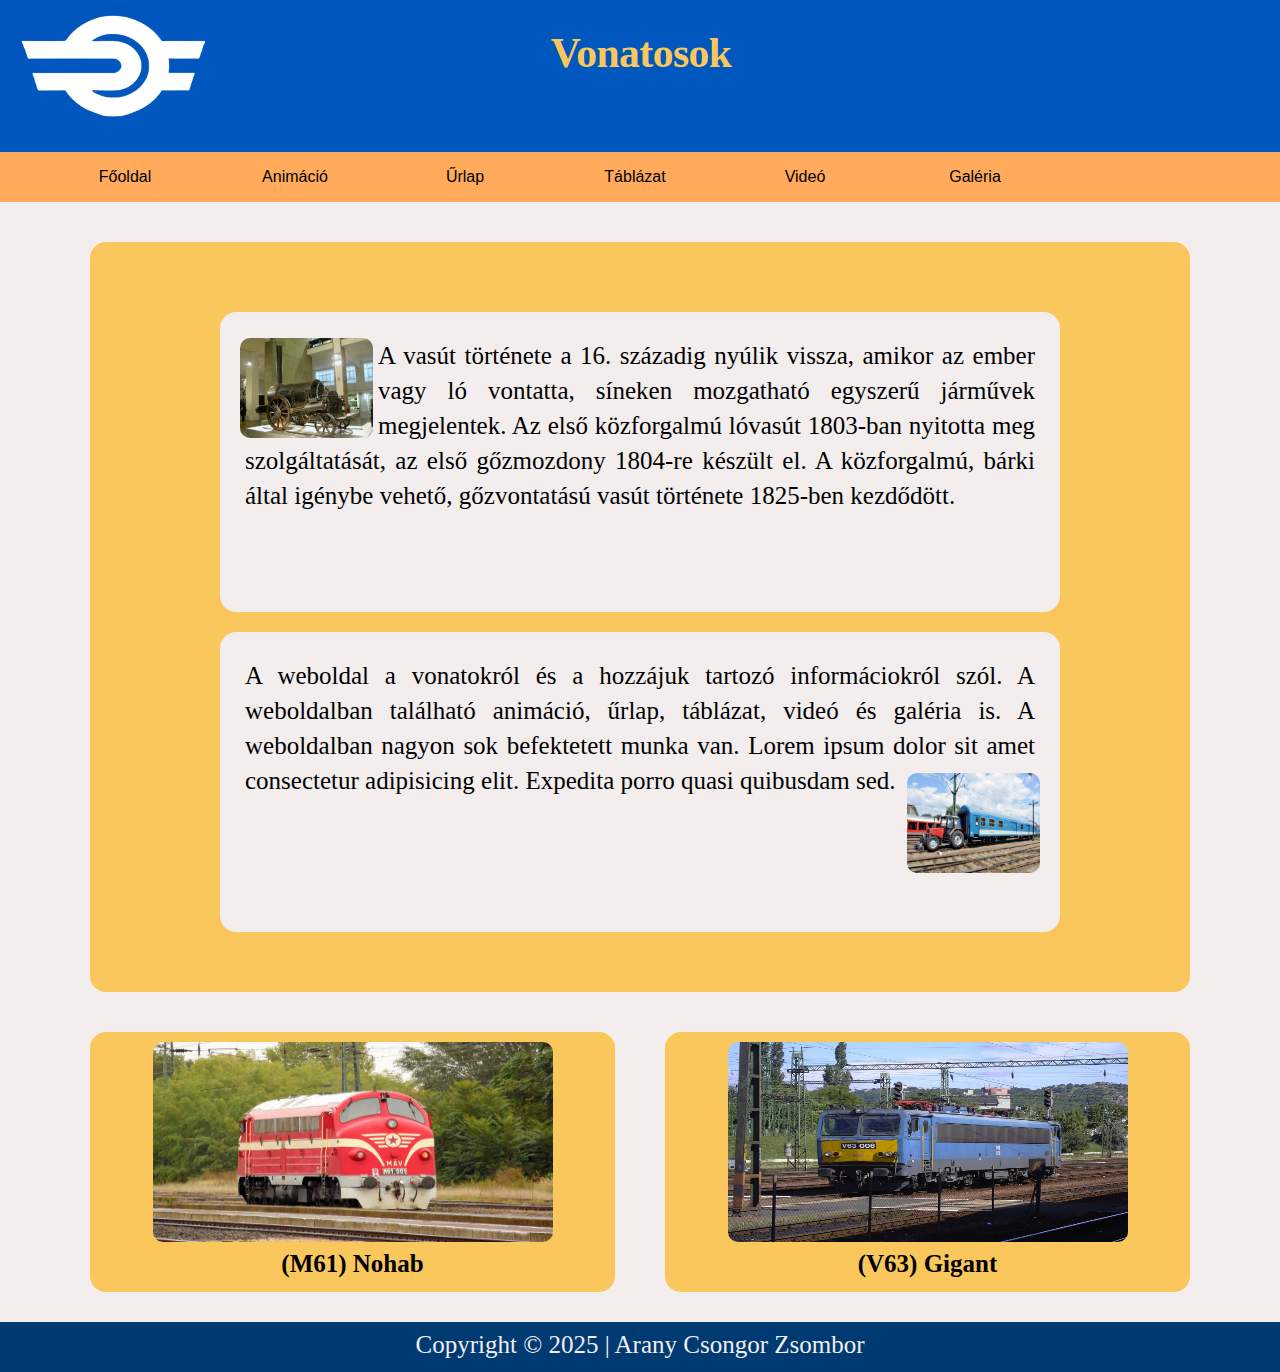
<file: weboldal/index.html>
<!DOCTYPE html>
<html lang="hu">
  <head>
    <meta charset="UTF-8">
    <meta name="viewport" content="width=device-width, initial-scale=1.0">
    <meta name="author" content="Arany Csongor Zsombor">
    <meta name="description" content="Vonat mániás embereknek">
    <meta name="keywords" content="HTML5, CSS3, Javascript">
    <link rel="stylesheet" href="css/style.css">
    <link rel="icon" href="images/favicon.png" type="image/png">
    <title>Főoldal</title>
  </head>
  <body>
    <header style="position: relative;">
      <div id="logo" style="position: absolute;">
        <a><img src="images/favicon.png" alt="Logó" width="194px" height="118px"></a>
      </div>
      <a id="title">
        <h1 style="color: #FAC75C;">Vonatosok</h1>
      </a>
    </header>
    <nav>
      <ul id="navigation">
        <li><a href="index.html">Főoldal</a></li>
        <li><a href="animation.html">Animáció</a></li>
        <li><a href="form.html">Űrlap</a></li>
        <li><a href="table.html">Táblázat</a></li>
        <li><a href="video.html">Videó</a></li>
        <li><a href="gallery.html">Galéria</a></li>
      </ul>
    </nav>
    <div id="container">
      <section>
        <article id="top-article">
          <img src="images/kep3.jpg" alt="rocket_gőzmozdony" width="133px" height="100px" style="float: left; border-radius: 10px; position: relative; top: 25px; left: -5px;">
          <p>A vasút története a 16. századig nyúlik vissza, amikor az ember vagy ló vontatta, síneken mozgatható egyszerű járművek megjelentek. Az első közforgalmú lóvasút 1803-ban nyitotta meg szolgáltatását, az első gőzmozdony 1804-re készült el. A közforgalmú, bárki által igénybe vehető, gőzvontatású vasút története 1825-ben kezdődött.</p>
        </article>
        <article id="top-article">
          <p>A weboldal a vonatokról és a hozzájuk tartozó informáciokról szól. A weboldalban található animáció, űrlap, táblázat, videó és galéria is. A weboldalban nagyon sok befektetett munka van. Lorem ipsum dolor sit amet consectetur adipisicing elit. Expedita porro quasi quibusdam sed.</p>
          <img src="images/kep4.jpg" alt="traktorvonat" width="133px" height="100px" style="float: right; border-radius: 10px; position: relative; top: -50px; right: -5px;">
        </article>
      </section>
      <div id="bottom-article">
        <article id="kep2"><img src="images/kep1.jpg" alt="nohab" style="width: 400px; height: 200px; border-radius: 10px;"><b><p style="margin: auto;">(M61) Nohab</p></b></article>
        <article id="kep2"><img src="images/kep2.jpg" alt="gigant" style="width: 400px; height: 200px; border-radius: 10px;"><b><p style="margin: auto;">(V63) Gigant</p></b></article>
      </div>
    </div>
    <footer><p style="text-align: center; margin-top: 5px; color: #F3EDED;">Copyright © 2025 | Arany Csongor Zsombor</p></footer>
  </body>
</html>
</file>
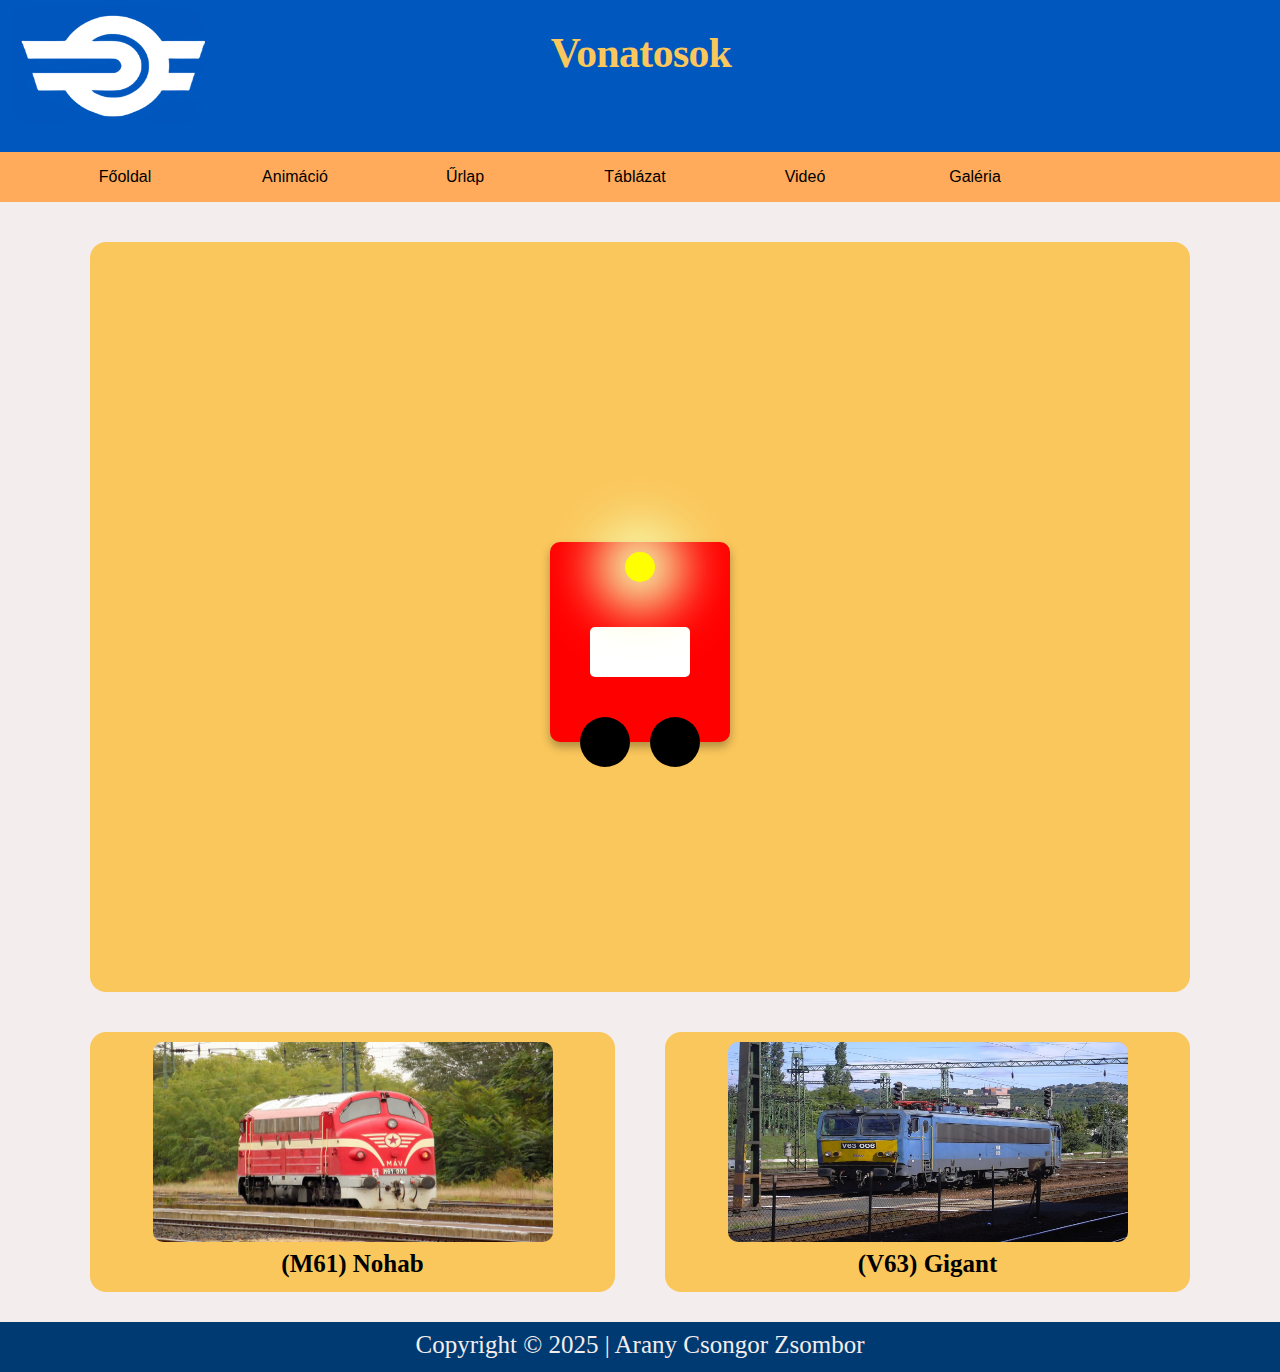
<file: weboldal/animation.html>
<!DOCTYPE html>
<html lang="hu">
    <head>
        <meta charset="UTF-8">
        <meta name="viewport" content="width=device-width, initial-scale=1.0">
        <meta name="author" content="Arany Csongor Zsombor">
        <meta name="description" content="Vonat mániás embereknek">
        <meta name="keywords" content="HTML5, CSS3, Javascript">
        <link rel="stylesheet" href="css/style.css">
        <link rel="stylesheet" href="css/animation.css">
        <link rel="icon" href="images/favicon.png" type="image/png">
        <title>Animáció</title>
    </head>
    <body>
        <header style="position: relative;">
        <div id="logo" style="position: absolute;">
            <a><img src="images/favicon.png" alt="Logó" width="194px" height="118px"></a>
        </div>
        <a id="title">
            <h1 style="color: #FAC75C;">Vonatosok</h1>
        </a>
        </header>
        <nav>
            <ul id="navigation">
                <li><a href="index.html">Főoldal</a></li>
                <li><a href="animation.html">Animáció</a></li>
                <li><a href="form.html">Űrlap</a></li>
                <li><a href="table.html">Táblázat</a></li>
                <li><a href="video.html">Videó</a></li>
                <li><a href="gallery.html">Galéria</a></li>
            </ul>
        </nav>
        <div id="container">
            <section>
                <div class="train">
                    <div class="headlight"></div>
                    <div class="windows"></div>
                </div>
            </section>
            <div id="bottom-article">
                <article id="kep1"><img src="images/kep1.jpg" alt="nohab" style="width: 400px; height: 200px; border-radius: 10px;"><b><p style="margin: auto;">(M61) Nohab</p></b></article>
                <article id="kep2"><img src="images/kep2.jpg" alt="gigant" style="width: 400px; height: 200px; border-radius: 10px;"><b><p style="margin: auto;">(V63) Gigant</p></b></article>
            </div>
        </div>
        <footer><p style="text-align: center; margin-top: 5px; color: #F3EDED;">Copyright © 2025 | Arany Csongor Zsombor</p></footer>
    </body>
</html>
</file>
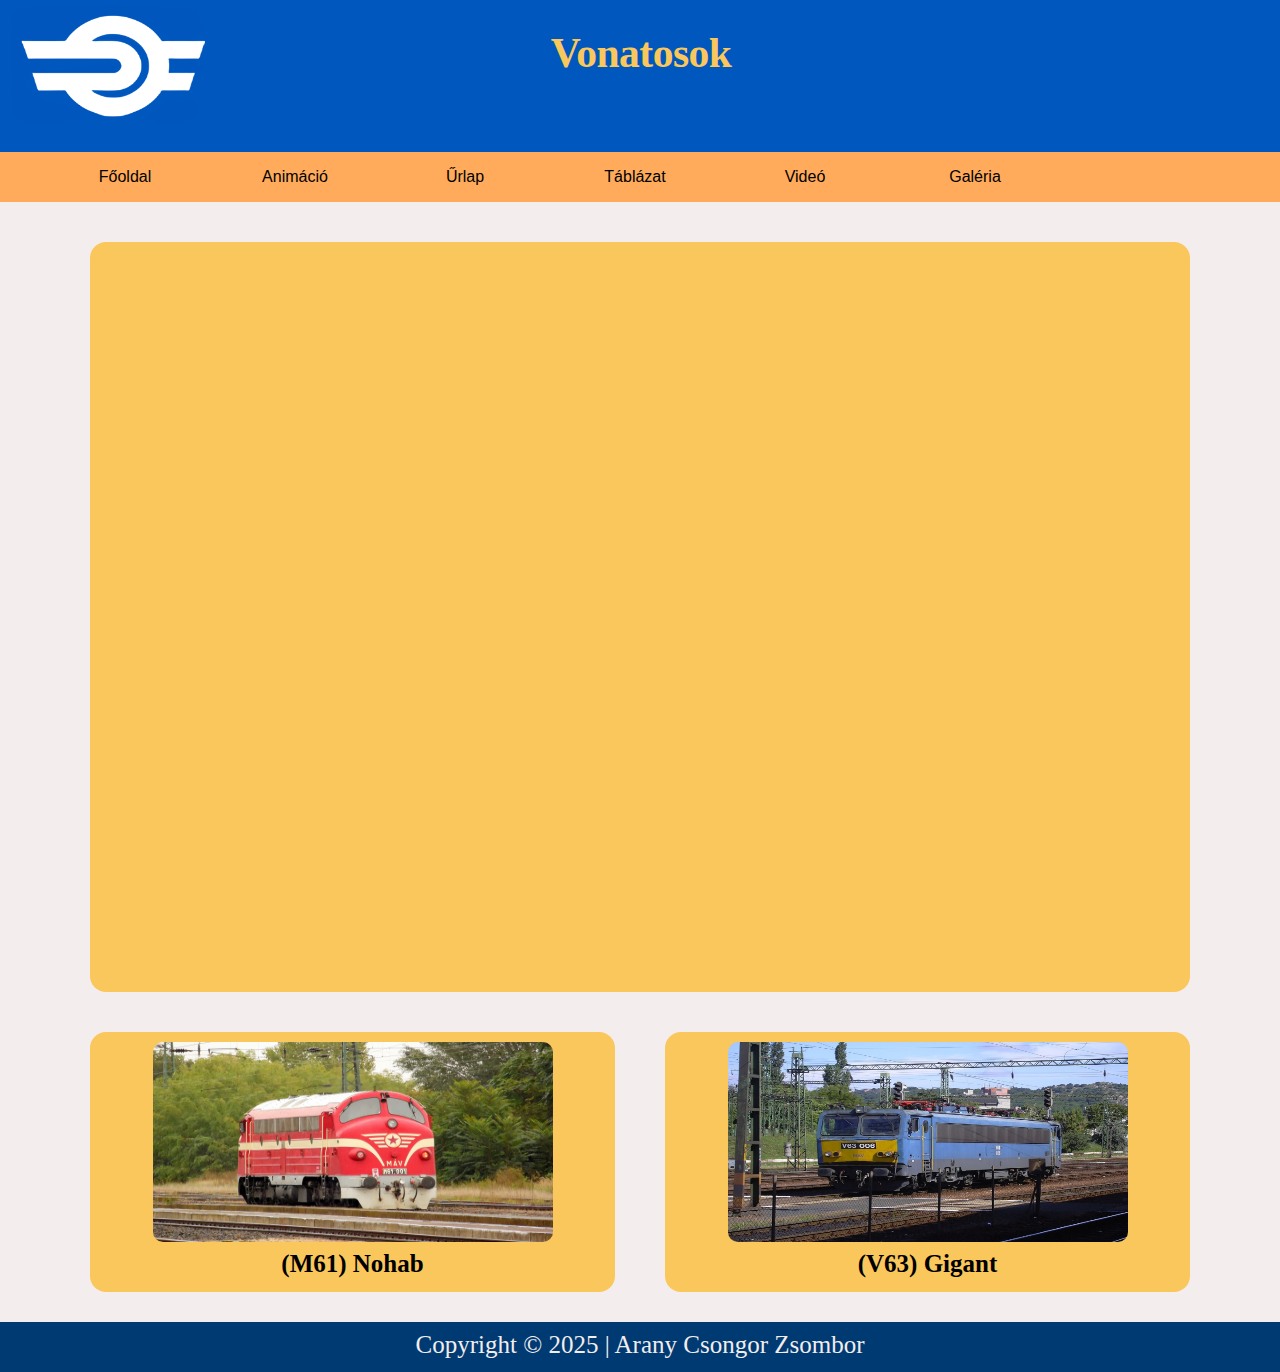
<file: weboldal/form.html>
<!DOCTYPE html>
<html lang="hu">
  <head>
    <meta charset="UTF-8">
    <meta name="viewport" content="width=device-width, initial-scale=1.0">
    <meta name="author" content="Arany Csongor Zsombor">
    <meta name="description" content="Vonat mániás embereknek">
    <meta name="keywords" content="HTML5, CSS3, Javascript">
    <link rel="stylesheet" href="css/style.css">
    <link rel="stylesheet" href="css/form.css">
    <link rel="icon" href="images/favicon.png" type="image/png">
    <title>Űrlap</title>
  </head>
  <body>
    <header style="position: relative;">
      <div id="logo" style="position: absolute;">
        <a><img src="images/favicon.png" alt="Logó" width="194px" height="118px"></a>
      </div>
      <a id="title">
        <h1 style="color: #FAC75C;">Vonatosok</h1>
      </a>
    </header>
    <nav>
      <ul id="navigation">
        <li><a href="index.html">Főoldal</a></li>
        <li><a href="animation.html">Animáció</a></li>
        <li><a href="form.html">Űrlap</a></li>
        <li><a href="table.html">Táblázat</a></li>
        <li><a href="video.html">Videó</a></li>
        <li><a href="gallery.html">Galéria</a></li>
      </ul>
    </nav>
    <div id="container">
      <section>
      </section>
      <div id="bottom-article">
        <article id="kep2"><img src="images/kep1.jpg" alt="nohab" style="width: 400px; height: 200px; border-radius: 10px;"><b><p style="margin: auto;">(M61) Nohab</p></b></article>
        <article id="kep2"><img src="images/kep2.jpg" alt="gigant" style="width: 400px; height: 200px; border-radius: 10px;"><b><p style="margin: auto;">(V63) Gigant</p></b></article>
      </div>
    </div>
    <footer><p style="text-align: center; margin-top: 5px; color: #F3EDED;">Copyright © 2025 | Arany Csongor Zsombor</p></footer>
  </body>
</html>
</file>
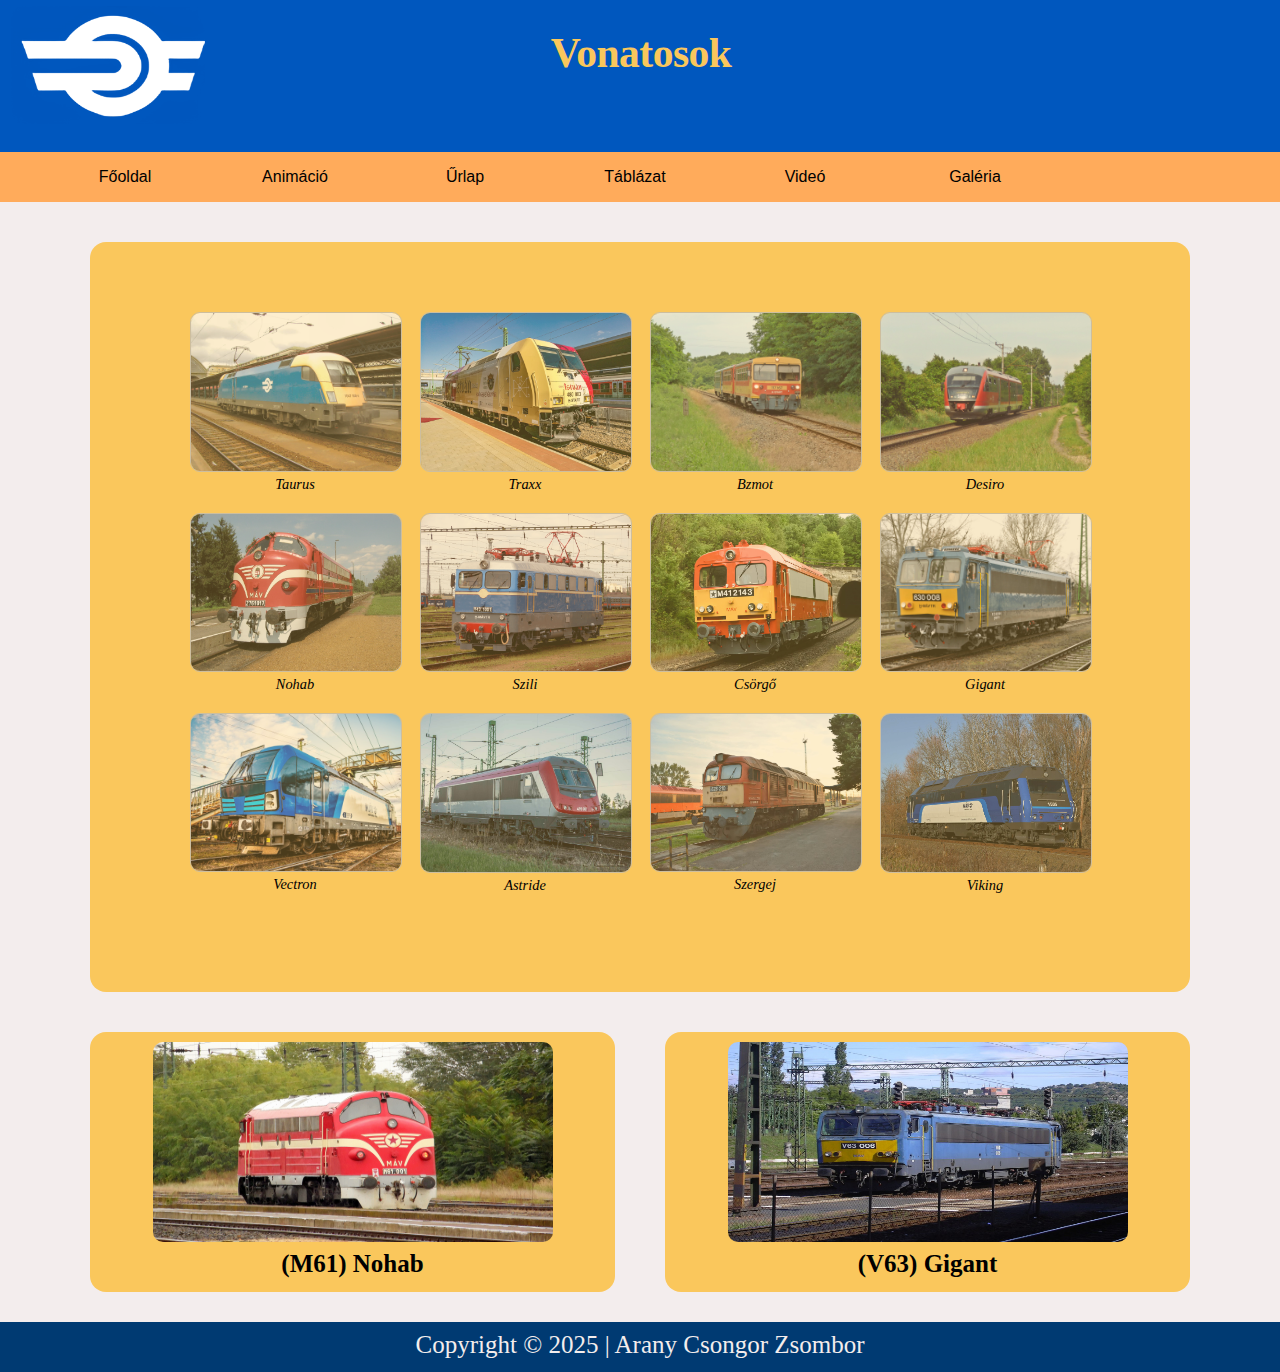
<file: weboldal/gallery.html>
<!DOCTYPE html>
<html lang="hu">
    <head>
        <meta charset="UTF-8">
        <meta name="viewport" content="width=device-width, initial-scale=1.0">
        <meta name="author" content="Arany Csongor Zsombor">
        <meta name="description" content="Vonat mániás embereknek">
        <meta name="keywords" content="HTML5, CSS3, Javascript">
        <link rel="stylesheet" href="css/style.css">
        <link rel="stylesheet" href="css/gallery.css"">
        <link rel="icon" href="images/favicon.png" type="image/png">
        <title>Galéria</title>
    </head>
    <body>
        <header style="position: relative;">
            <div id="logo" style="position: absolute;">
                <a><img src="images/favicon.png" alt="Logó" width="194px" height="118px"></a>
            </div>
            <a id="title">
                <h1 style="color: #FAC75C;">Vonatosok</h1>
            </a>
        </header>
        <nav>
            <ul id="navigation">
                <li><a href="index.html">Főoldal</a></li>
                <li><a href="animation.html">Animáció</a></li>
                <li><a href="form.html">Űrlap</a></li>
                <li><a href="table.html">Táblázat</a></li>
                <li><a href="video.html">Videó</a></li>
                <li><a href="gallery.html">Galéria</a></li>
            </ul>
        </nav>
        <div id="container">
            <section>
                <div class="gallery">
                    <figure class="item">
                        <a href="gallery-images/kep1.jpg"><img src="gallery-images/kep1.jpg" alt="Taurus"></a>
                        <figcaption class="caption">Taurus</figcaption>
                    </figure>
                    <figure class="item">
                        <a href="gallery-images/kep2.jpg"><img src="gallery-images/kep2.jpg" alt="Traxx"></a>
                        <figcaption class="caption">Traxx</figcaption>
                    </figure>
                    <figure class="item">
                        <a href="gallery-images/kep3.jpg"><img src="gallery-images/kep3.jpg" alt="Bzmot"></a>
                        <figcaption class="caption">Bzmot</figcaption>
                    </figure>
                    <figure class="item">
                        <a href="gallery-images/kep4.jpg"><img src="gallery-images/kep4.jpg" alt="Desiro"></a>
                        <figcaption class="caption">Desiro</figcaption>
                    </figure>
                    <figure class="item">
                        <a href="gallery-images/kep5.jpg"><img src="gallery-images/kep5.jpg" alt="Nohab"></a>
                        <figcaption class="caption">Nohab</figcaption>
                    </figure>
                    <figure class="item">
                        <a href="gallery-images/kep6.jpg"><img src="gallery-images/kep6.jpg" alt="Szili"></a>
                        <figcaption class="caption">Szili</figcaption>
                    </figure>
                    <figure class="item">
                        <a href="gallery-images/kep7.jpg"><img src="gallery-images/kep7.jpg" alt="Csörgő"></a>
                        <figcaption class="caption">Csörgő</figcaption>
                    </figure>
                    <figure class="item">
                        <a href="gallery-images/kep8.jpg"><img src="gallery-images/kep8.jpg" alt="Gigant"></a>
                        <figcaption class="caption">Gigant</figcaption>
                    </figure>
                    <figure class="item">
                        <a href="gallery-images/kep9.jpg"><img src="gallery-images/kep9.jpg" alt="Vectron"></a>
                        <figcaption class="caption">Vectron</figcaption>
                    </figure>
                    <figure class="item">
                        <a href="gallery-images/kep10.jpg"><img src="gallery-images/kep10.jpg" alt="Astride"></a>
                        <figcaption class="caption">Astride</figcaption>
                    </figure>
                    <figure class="item">
                        <a href="gallery-images/kep11.jpg"><img src="gallery-images/kep11.jpg" alt="Szergej"></a>
                        <figcaption class="caption">Szergej</figcaption>
                    </figure>
                    <figure class="item">
                        <a href="gallery-images/kep12.jpg"><img src="gallery-images/kep12.jpg" alt="Viking"></a>
                        <figcaption class="caption">Viking</figcaption>
                    </figure>
                </div>
            </section>
            <div id="bottom-article">
                <article id="kep2"><img src="images/kep1.jpg" alt="nohab" style="width: 400px; height: 200px; border-radius: 10px;"><b><p style="margin: auto;">(M61) Nohab</p></b></article>
                <article id="kep2"><img src="images/kep2.jpg" alt="gigant" style="width: 400px; height: 200px; border-radius: 10px;"><b><p style="margin: auto;">(V63) Gigant</p></b></article>
            </div>
        </div>
        <footer><p style="text-align: center; margin-top: 5px; color: #F3EDED;">Copyright © 2025 | Arany Csongor Zsombor</p></footer>
    </body>
</html>
</file>
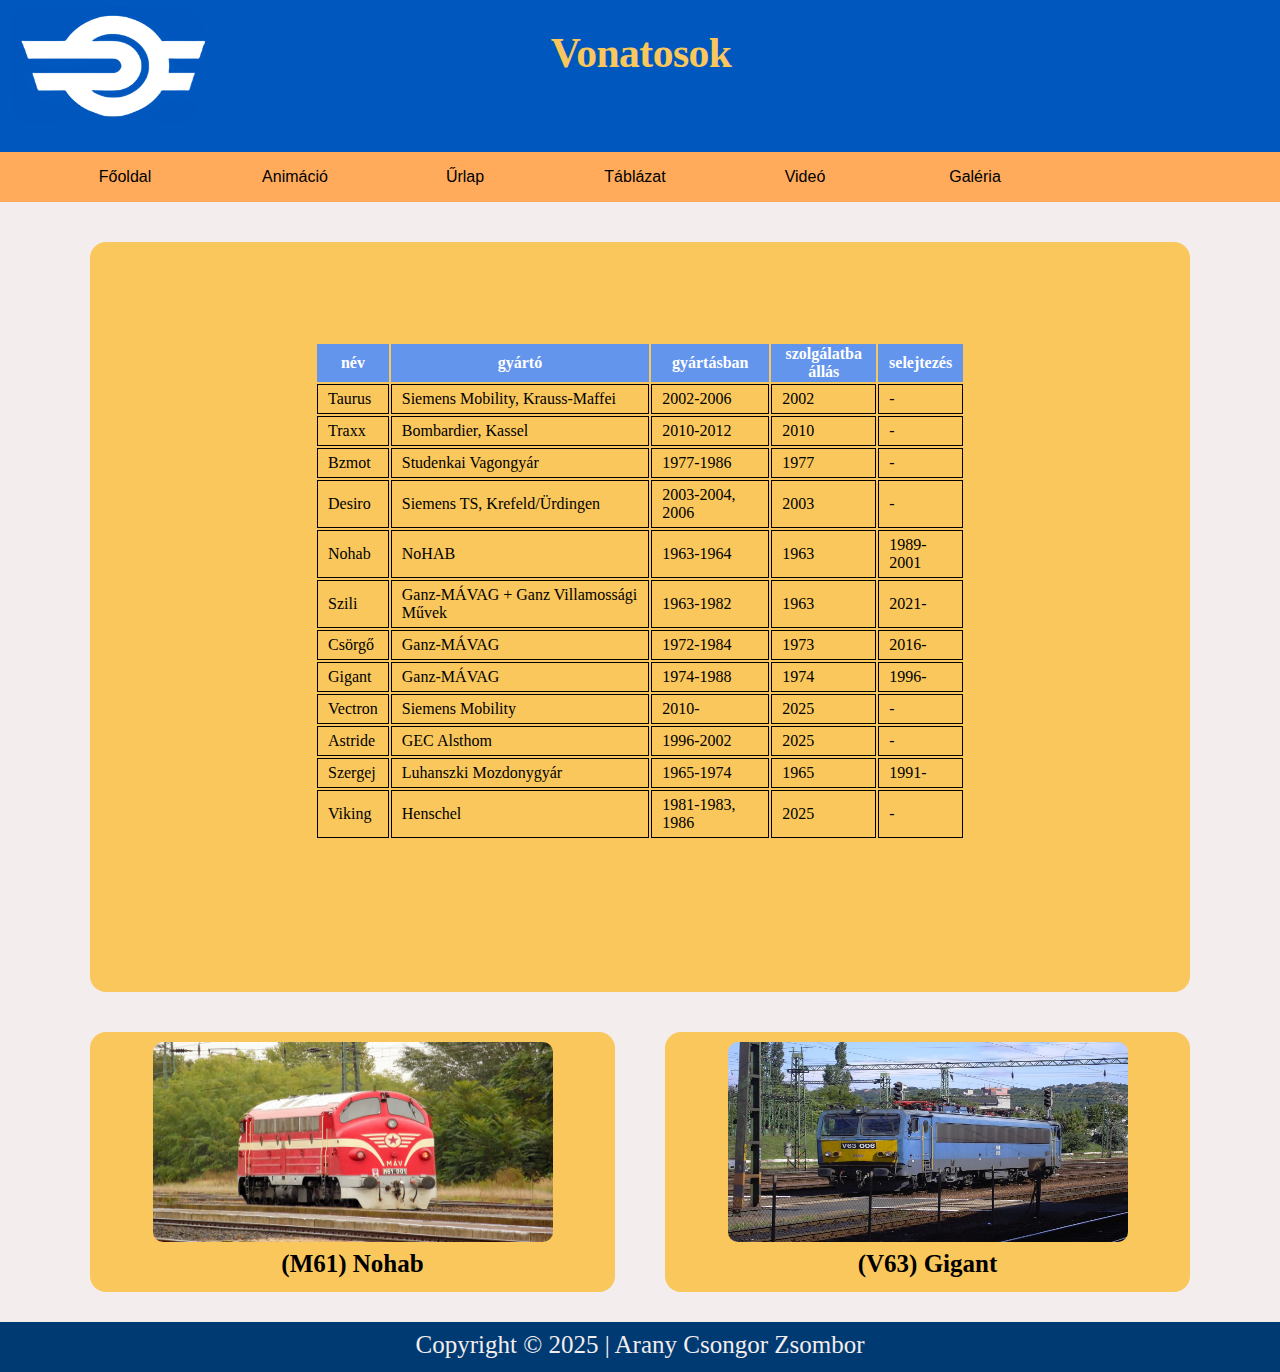
<file: weboldal/table.html>
<!DOCTYPE html>
<html lang="hu">
  <head>
    <meta charset="UTF-8">
    <meta name="viewport" content="width=device-width, initial-scale=1.0">
    <meta name="author" content="Arany Csongor Zsombor">
    <meta name="description" content="Vonat mániás embereknek">
    <meta name="keywords" content="HTML5, CSS3, Javascript">
    <link rel="stylesheet" href="css/style.css">
    <link rel="stylesheet" href="css/table.css"">
    <link rel="icon" href="images/favicon.png" type="image/png">
    <title>Táblázat</title>
  </head>
  <body>
    <header style="position: relative;">
      <div id="logo" style="position: absolute;">
        <a><img src="images/favicon.png" alt="Logó" width="194px" height="118px"></a>
      </div>
      <a id="title">
        <h1 style="color: #FAC75C;">Vonatosok</h1>
      </a>
    </header>
    <nav>
      <ul id="navigation">
        <li><a href="index.html">Főoldal</a></li>
        <li><a href="animation.html">Animáció</a></li>
        <li><a href="form.html">Űrlap</a></li>
        <li><a href="table.html">Táblázat</a></li>
        <li><a href="video.html">Videó</a></li>
        <li><a href="gallery.html">Galéria</a></li>
      </ul>
    </nav>
    <div id="container">
      <section>
        <div class="table-container">
          <table>
            <thead>
              <tr>
                <th>név</th>
                <th>gyártó</th>
                <th>gyártásban</th>
                <th>szolgálatba állás</th>
                <th>selejtezés</th>
              </tr>
            </thead>
            <tbody>
              <tr>
                <td>Taurus</td>
                <td>Siemens Mobility, Krauss-Maffei</td>
                <td>2002-2006</td>
                <td>2002</td>
                <td>-</td>
              </tr>
              <tr>
                <td>Traxx</td>
                <td>Bombardier, Kassel</td>
                <td>2010-2012</td>
                <td>2010</td>
                <td>-</td>
              </tr>
              <tr>
                <td>Bzmot</td>
                <td>Studenkai Vagongyár</td>
                <td>1977-1986</td>
                <td>1977</td>
                <td>-</td>
              </tr>
              <tr>
                <td>Desiro</td>
                <td>Siemens TS, Krefeld/Ürdingen</td>
                <td>2003-2004, 2006</td>
                <td>2003</td>
                <td>-</td>
              </tr>
              <tr>
                <td>Nohab</td>
                <td>NoHAB</td>
                <td>1963-1964</td>
                <td>1963</td>
                <td>1989-2001</td>
              </tr>
              <tr>
                <td>Szili</td>
                <td>Ganz-MÁVAG + Ganz Villamossági Művek</td>
                <td>1963-1982</td>
                <td>1963</td>
                <td>2021-</td>
              </tr>
              <tr>
                <td>Csörgő</td>
                <td>Ganz-MÁVAG</td>
                <td>1972-1984</td>
                <td>1973</td>
                <td>2016-</td>
              </tr>
              <tr>
                <td>Gigant</td>
                <td>Ganz-MÁVAG</td>
                <td>1974-1988</td>
                <td>1974</td>
                <td>1996-</td>
              </tr>
              <tr>
                <td>Vectron</td>
                <td>Siemens Mobility</td>
                <td>2010-</td>
                <td>2025</td>
                <td>-</td>
              </tr>
              <tr>
                <td>Astride</td>
                <td>GEC Alsthom</td>
                <td>1996-2002</td>
                <td>2025</td>
                <td>-</td>
              </tr>
              <tr>
                <td>Szergej</td>
                <td>Luhanszki Mozdonygyár</td>
                <td>1965-1974</td>
                <td>1965</td>
                <td>1991-</td>
              </tr>
              <tr>
                <td>Viking</td>
                <td>Henschel</td>
                <td>1981-1983, 1986</td>
                <td>2025</td>
                <td>-</td>
              </tr>
            </tbody>
          </table>
        </div>
      </section>
      <div id="bottom-article">
        <article id="kep2"><img src="images/kep1.jpg" alt="nohab" style="width: 400px; height: 200px; border-radius: 10px;"><b><p style="margin: auto;">(M61) Nohab</p></b></article>
        <article id="kep2"><img src="images/kep2.jpg" alt="gigant" style="width: 400px; height: 200px; border-radius: 10px;"><b><p style="margin: auto;">(V63) Gigant</p></b></article>
      </div>
    </div>
    <footer><p style="text-align: center; margin-top: 5px; color: #F3EDED;">Copyright © 2025 | Arany Csongor Zsombor</p></footer>
  </body>
</html>
</file>
<file: weboldal/css/style.css>
body {
	padding: 0;
	margin: 0;
	background-color: #F3EDED;
	animation: bgScroll 20s linear infinite;
	position: relative;
	overflow-x: hidden;
}

header {
	padding: 1px;
	width: 100%;
	height: 150px;
	font-size: 1.3em;
	background-color: #0057BE;
}

nav {
	width: 100%;
	min-width: 200px;
	height: 50px;
	float: left;
	margin-bottom: 40px;
	background-color: #FFAB5B;
}

#title {
	text-decoration: none;
	color: black;
	font-family: 'Lobster', cursive;
	letter-spacing: -0.56px;
	text-align: center;
}

#logo {
	float: left;
	width: 210px;
	height: 170px;
	margin: 5px 0 5px 10px;
}

#navigation {
	display: flex;
	list-style: none;
	margin: 5px 0px 0px 0px;
	user-select: none;
	font-family: 'Franklin Gothic Medium', 'Arial Narrow', Arial, sans-serif;
	padding-top: 2.5px;
}

#navigation li {
	width: 150px;
	height: 35px;
	margin-right: 10px;
	margin-left: 10px;
	display: flex;
	align-items: center;
	justify-content: center;
	position: relative;
}

#navigation li::after {
	content: "";
	position: absolute;
	bottom: 0;
	left: 0;
	width: 0;
	height: 2px;
	background-color: black;
	animation: onEnter 200ms ease-out forwards;
}

#navigation li:hover::after {
	animation: onLeave 200ms ease-out forwards;
}

@keyframes onLeave {
	100% {
		width: 100%;
		right: 0px;
	}

	0% {
		width: 0%;
		right: 100%;
	}
}

@keyframes onEnter {
	0% {
		width: 100%;
	}

	100% {
		width: 0%;
	}
}

a {
	text-decoration: none;
	color: black;
}

p {
	font-size: 25px;
	font-family: cursive;
	line-height: 35px;
}

img {
	border-radius: 10px;
}

#container {
    margin-top: 20px;
    width: 100%;
    overflow: hidden;
}

section {
	padding-top: 50px;
	border-radius: 16px;
	width: 1100px;
	height: 700px;
	background-color: #FAC75C;
	margin-right: auto;
	margin-left: auto;
}

#top-article {
    border-radius: 16px;
    width: 840px;
    height: 300px;
    margin-top: 20px;
    margin-left: auto;
    margin-right: auto;
    background-color: #F3EDED;
    text-align: justify;
    line-height: 1.5em;
    font-family: Arial, Helvetica, sans-serif;
    padding: 1px 25px 1px 25px;
    box-sizing: border-box;
}

#bottom-article {
	width: 1100px;
	height: 290px;
	margin-top: 20px;
	margin-left: auto;
	margin-right: auto;
	margin-bottom: 20px;
	display: flex;
	justify-content: space-between;
}

#kep1 {
	border-radius: 16px;
	width: 525px;
	height: 250px;
	margin-top: 20px;
	background-color: #FAC75C;
	text-align: center; 
	padding-top: 10px;
}

#kep2 {
	border-radius: 16px;
	width: 525px;
	height: 250px;
	margin-top: 20px;
	background-color: #FAC75C;
	text-align: center; 
	padding-top: 10px;
}

footer {
	float: left;
	width: 100%;
	height: 50px;
	background-color: #003A72;
}
</file>
<file: weboldal/css/animation.css>
section {
    display: flex;
    align-items: center;
    justify-content: center;
}

.train {
    position: absolute;
    width: 180px;
    height: 200px;
    background: red;
    border-radius: 10px;
    box-shadow: 0px 5px 10px rgba(0,0,0,0.3);
    animation: moveTrain 5s linear infinite;
    display: flex;
    flex-direction: column;
    align-items: center;
    justify-content: center;
}

.windows {
    width: 100px;
    height: 50px;
    background: white;
    margin-top: 20px;
    border-radius: 5px;
}

.headlight {
    width: 30px;
    height: 30px;
    background: yellow;
    position: absolute;
    top: 10px;
    border-radius: 50%;
    box-shadow: 0 0 50px 30px rgb(246, 248, 171);
    animation: 300ms headlight-animation linear forwards infinite;
}

.train::before, .train::after {
    content: "";
    position: absolute;
    width: 50px;
    height: 50px;
    background: black;
    border-radius: 50%;
    bottom: -25px;
}

.train::before {
    left: 30px;
}

.train::after {
    right: 30px;
}

@keyframes headlight-animation {
    0% {
        box-shadow: none;
    }
    100% {
        box-shadow: none;
    }
    50% {
        box-shadow: 0 0 50px 30px rgb(246, 248, 171);
    }
}

@keyframes moveTrain {
    0% {
        transform: scale(0.5) translateY(200px);
        opacity: 0.5;
    }
    50% {
        opacity: 1;
    }
    100% {
        transform: scale(1.5) translateY(0px);
        opacity: 1;
    }
}
</file>
<file: weboldal/css/form.css>
section {
    text-align: center;
    display: flex;
    flex-direction: column;
    align-items: center;
}

label {
    display: block;
    margin: 10px 0;
}

select, button {
    width: 500px;
    padding: 10px;
    margin-top: 10px;
    margin-bottom: 10px;
    border: 1px solid #CCC;
    border-radius: 5px;
}

button {
    background: #FFCC00;
    border: none;
    font-size: 16px;
    cursor: pointer;
}

button:hover {
    background: #FFEB85;
}
</file>
<file: weboldal/css/gallery.css>
.gallery {
    width: 100%;
    max-width: 900px;
    margin: 0 auto;
    display: grid;
    grid-template-columns: repeat(4, 1fr);
    gap: 20px;
    padding: 20px 0;
}

.gallery::after {
    content: "";
    display: table;
    clear: both;
}

.gallery img {
    width: 100%;
    border: 1px solid #bbb;
    transition: opacity 300ms ease-in-out;
    opacity: 0.7;
}

.gallery img:hover {
    border: 1px solid black;
    opacity: 1.0;
}

figure {
    margin: 0;
    text-align: center;
}

figure.item {
    text-align: center;
}

.caption {
    display: block;
    font-style: italic;
    font-size: 0.9em;
}
</file>
<file: weboldal/css/table.css>
td {
    border: 1px solid black;
    padding: 5px 10px;
}

th {
    color: white;
    background-color: cornflowerblue;
}

.table-container {
    width: 650px;
    height: auto;
    margin-left: auto;
    margin-right: auto;
    margin-top: 50px;
}

table tr:hover {
    background-color: cadetblue;
    color: white;
}
</file>
